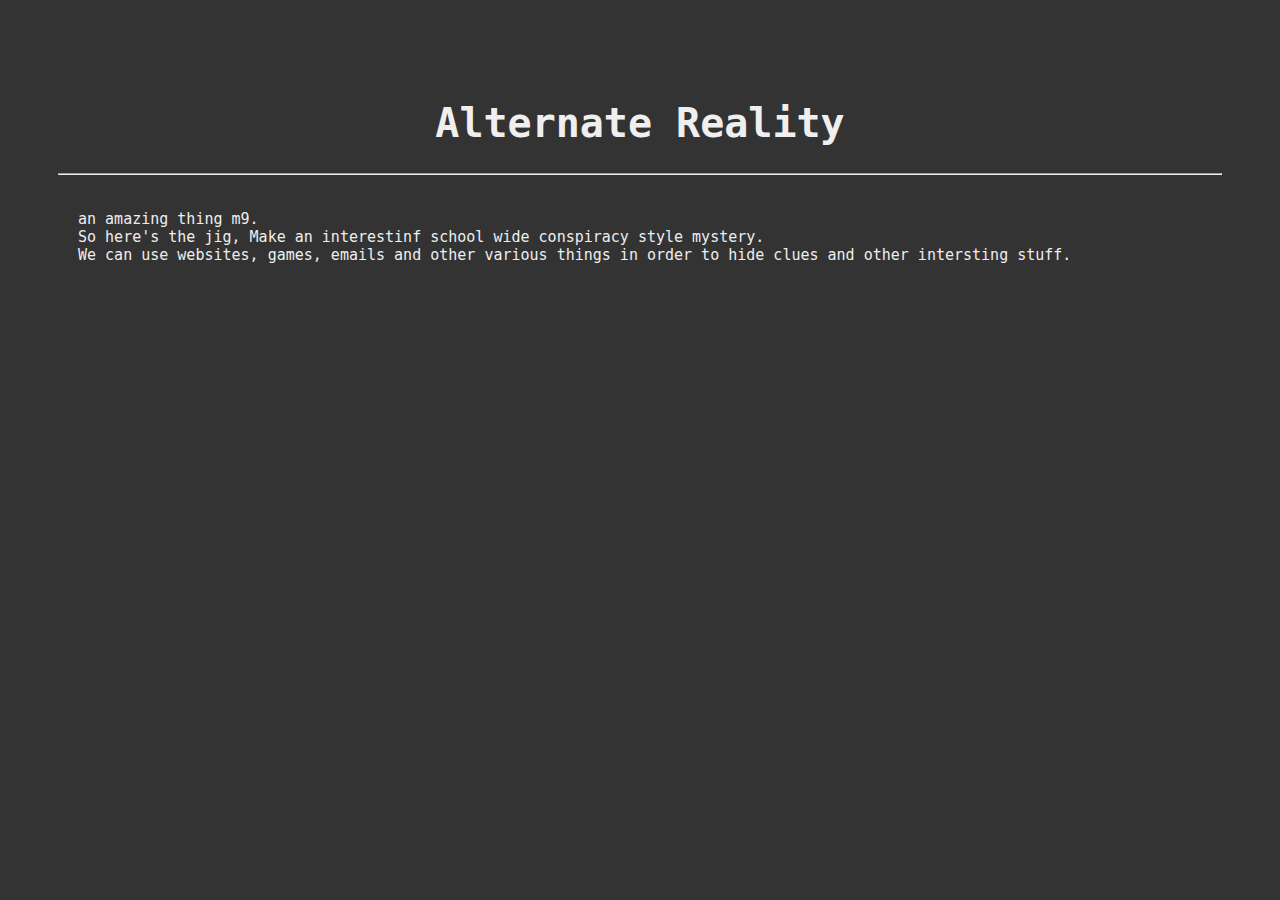
<file: index.html>
<!DOCTYPE html>
<html>
  <head>
    <meta charset="utf-8">
    <title>An alternate reality experiment</title>
    <link rel="stylesheet" type="text/css" href="css/master.css">
  </head>
  <body>
    <h1>Alternate Reality</h1>
    <hr>
    <p class="text">
      an amazing thing m9.<br>
      So here's the jig, Make an interestinf school wide conspiracy style mystery.<br>
      We can use websites, games, emails and other various things in order to hide clues and other intersting stuff.<br>
    </p>
    <div class="center">
      <iframe width="560" height="315" src="https://www.youtube.com/embed/tiU4AYPdIOw" frameborder="0" allowfullscreen></iframe>
    </div>
  </body>
</html>
</file>
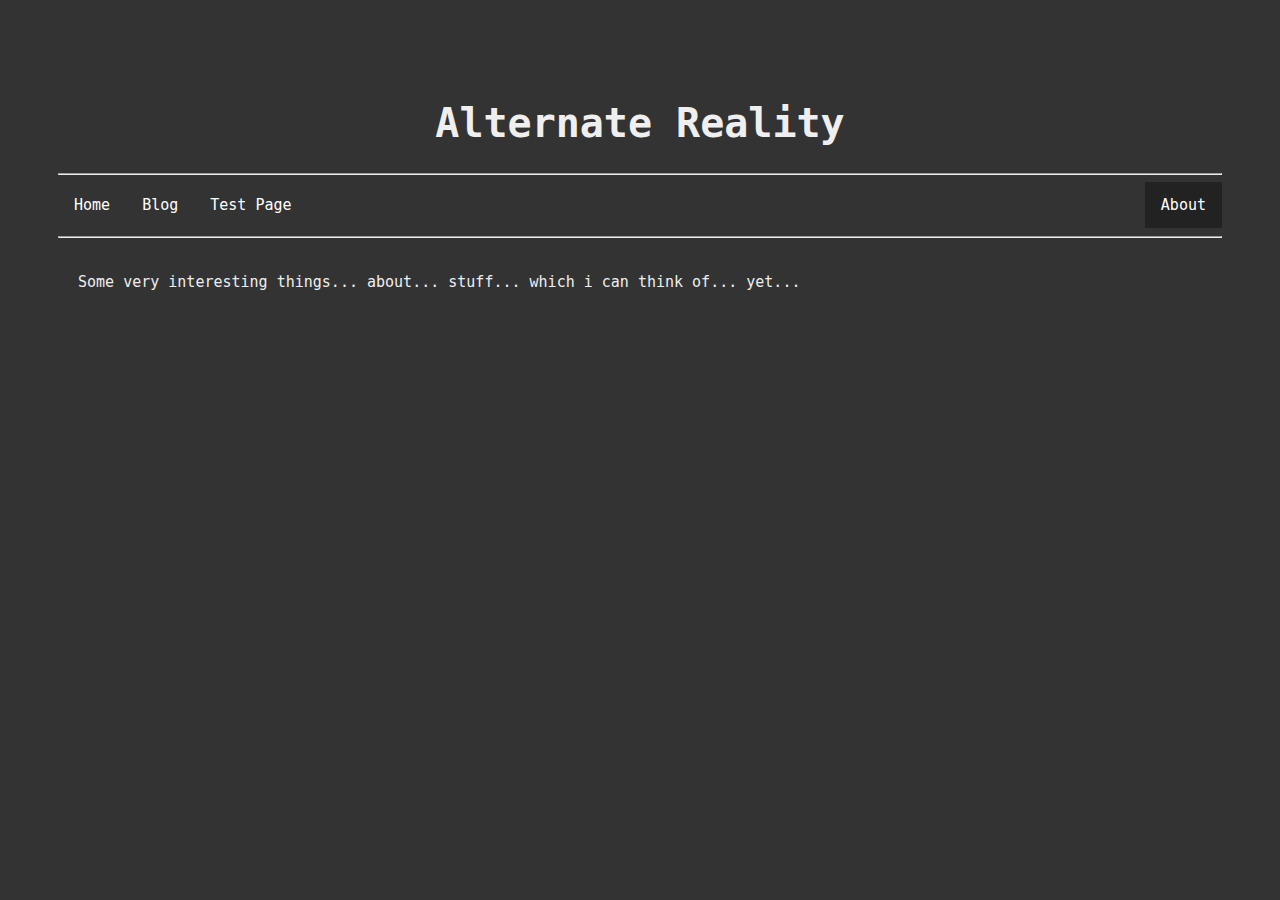
<file: html/about.html>
<!DOCTYPE html>
<html>

<head>
    <meta charset="utf-8">
    <title>about</title>
    <link rel="stylesheet" type="text/css" href="../css/master.css">
  </head>

<body>

    <h1>Alternate Reality</h1>


    <!-- Menue -->
    <hr>
	<div class="menue">
      <ul>
        <li><a href="../index.html">Home</a></li>
        <li><a href="blog.html">Blog</a></li>
        <li><a href="test_page.html">Test Page</a></li>
        <li  class="active" style="float:right;"><a href="about.html">About</a></li>
      </ul>
    </div>
    <hr>

    <p class="text">
        Some very interesting things... about... stuff... which i can think of... yet...
    <p>

</body>
</html>
</file>
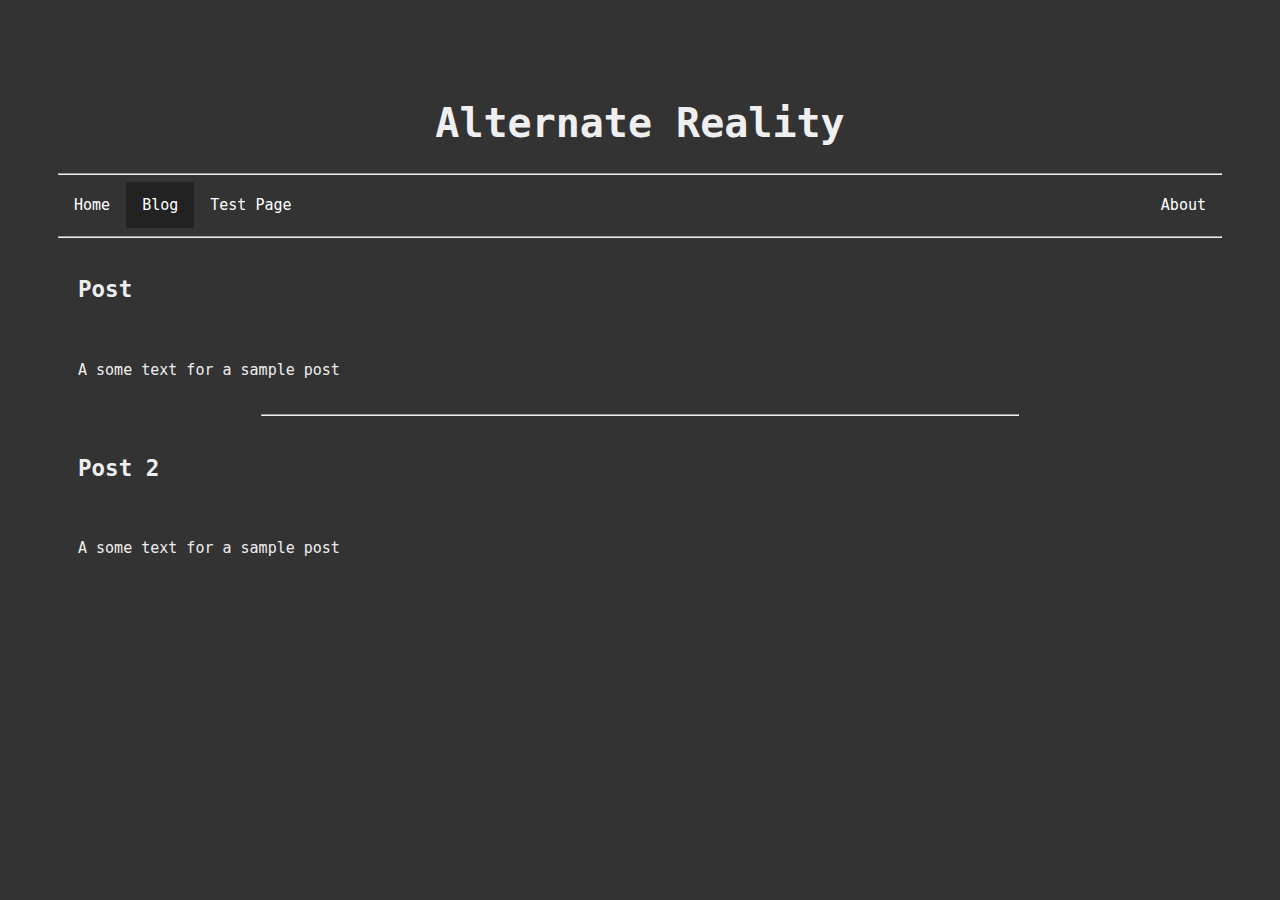
<file: html/blog.html>
<!DOCTYPE html>
<html>

<head>
    <meta charset="utf-8">
    <title>about</title>
    <link rel="stylesheet" type="text/css" href="../css/master.css">
    <style>
      .post{
        color: #595959;
        margin: auto;
        width: 65%;
      }
    </style>
</head>

<body>

    <h1>Alternate Reality</h1>

    <!-- Menue -->
    <hr>
	<div class="menue">
      <ul>
        <li><a href="../index.html">Home</a></li>
        <li class="active"><a href="blog.html">Blog</a></li>
        <li><a href="test_page.html">Test Page</a></li>
        <li style="float:right;"><a href="about.html">About</a></li>
      </ul>
    </div>
    <hr>

    <!-- Post -->
    <h2 class="text">Post</h2>
    <p class="text">
    A some text for a sample post
    </p>
    <hr class="post">

    <!-- Post -->
    <h2 class="text">Post 2</h2>
    <p class="text">
    A some text for a sample post
    </p>


</body>
</html>
</file>
<file: css/master.css>
/* General Formatting */
body{
  background-color: #333334;
  color: #eeeeee;
  font-family: monospace;
  font-size: 15px;
  padding: 50px;
}
h1{
  color: #efefef;
  font-size: 40px;
  text-align: center;
  padding-top: 15px;
}
hr{
  color: #999999;
}

/*menue stuffs */
.menue ul {
  list-style-type: none;
  margin: 0;
  padding: 0;
  overflow: hidden;
  background-color: #333;
}
.menue li {
  float: left;
}
.menue li a {
  display: block;
  color: white;
  text-align: center;
  padding: 14px 16px;
  text-decoration: none;
}
.menue li a:hover {
  background-color: #111;
}
.active {
  background-color: #222;
}

/* Button stuff */
button{
  margin: auto;
  display: block;
  padding: 10px;
  background-color: #444444;
  border: 0px;
  border-radius: 8px;
  color: inherit;
  font-size: inherit;
  font-family: inherit;
}
button:hover{
  background-color: #4f4f4f;
}

/* class stuffs */
.center {
    margin: auto;
    width: 50%;
}
.text{
  padding: 20px;
}
.toggle{
  display: none;
}
</file>
